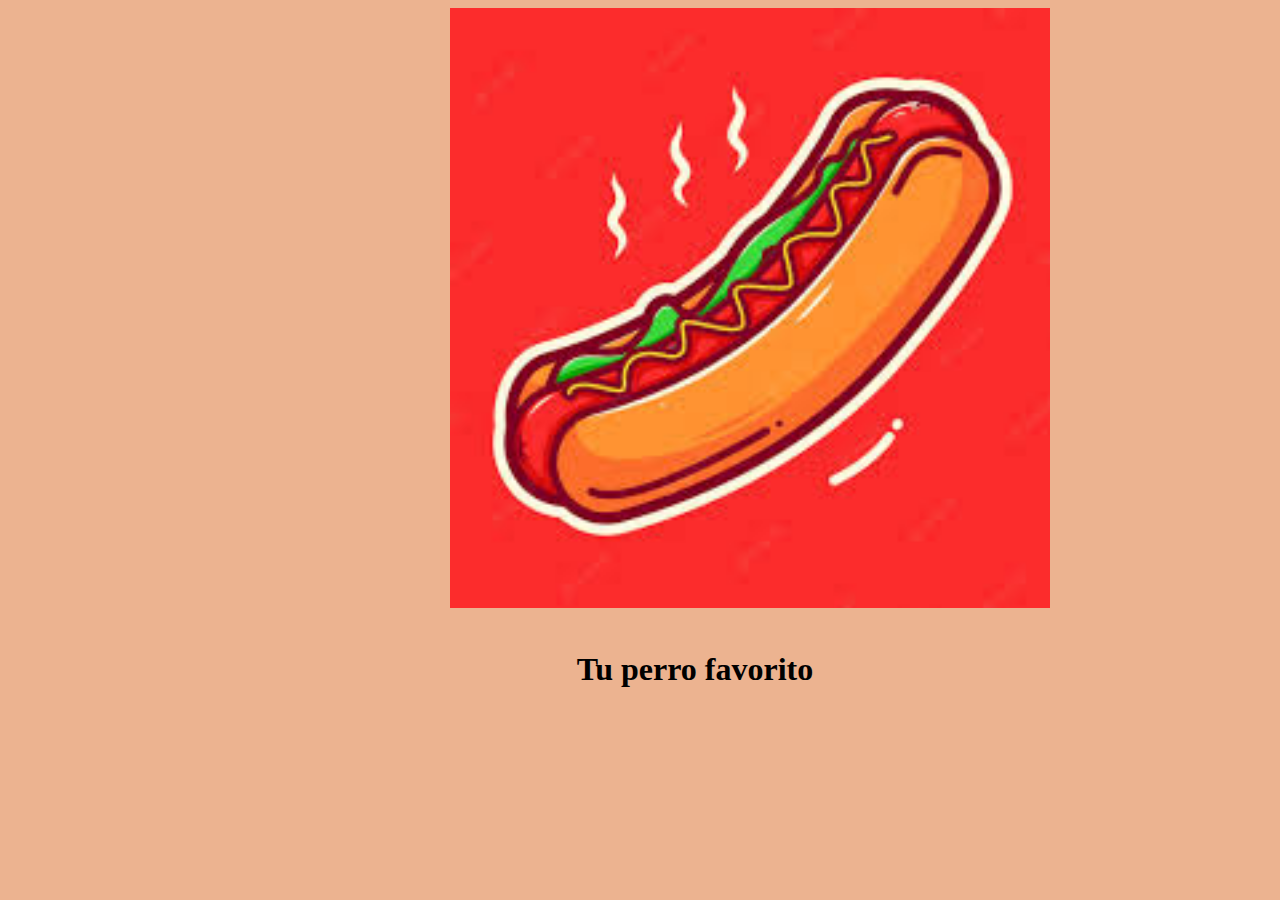
<file: Marca.html>
<!DOCTYPE html>
<html>
    <head>
        <meta charset='utf-8'>
        <title>brand</title>
        <meta name='viewport' content='width=device-width, initial-scale=1'>
        <link rel='stylesheet' type='text/css' media='screen' href='main3.css'>
        <link rel="icon" href="imagenes/icono.jpg">
    </head>
    <body class="body">
        <a href="SobreNosotros.html" target="_blank"><img src="imagenes/logo.jpg" alt="" class="imagen"><br><br></a>
        <h1 class="marca">Tu perro favorito</h1>
    </body>
</html>
</file>
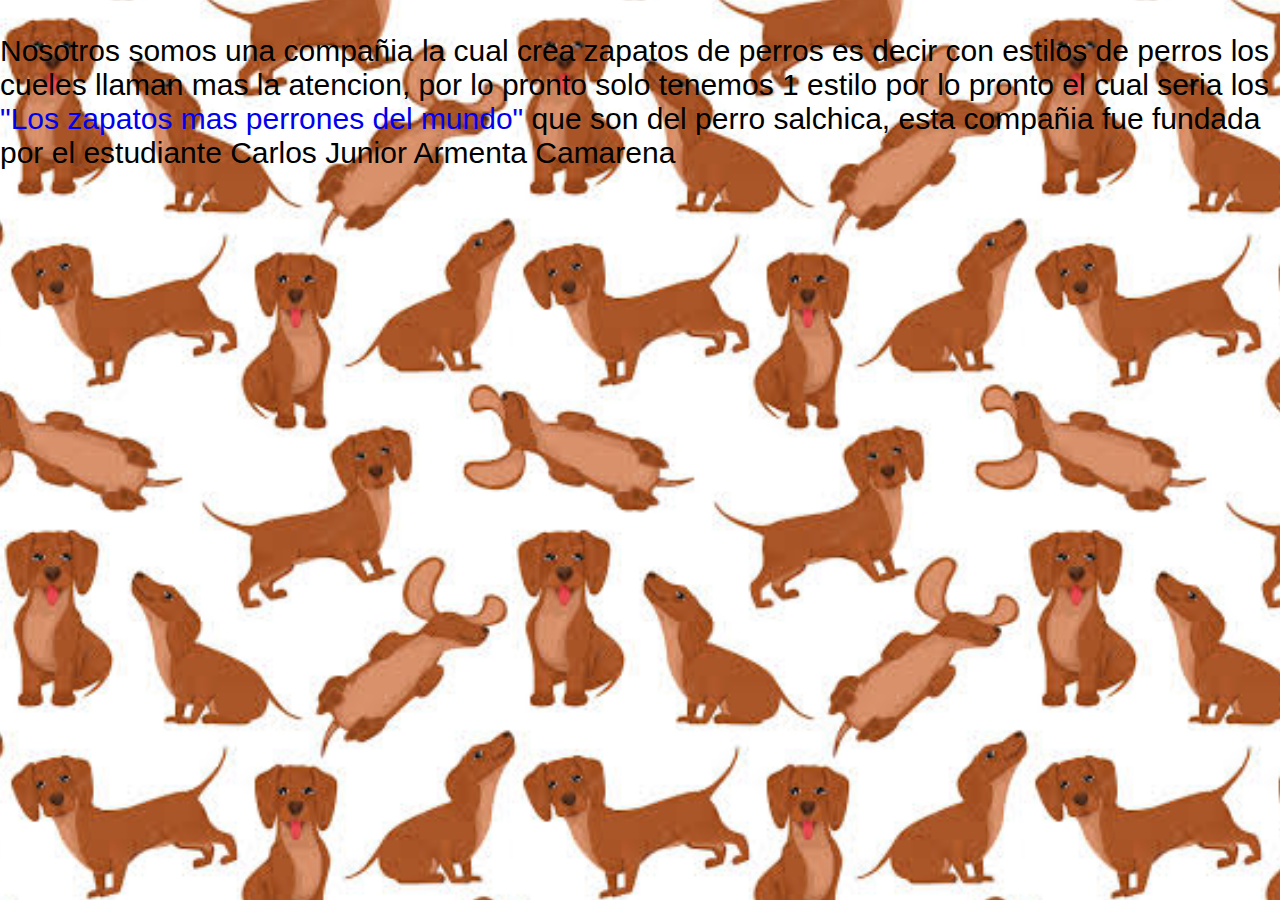
<file: SobreNosotros.html>
<!DOCTYPE html>
<html>
    <head>
        <meta charset='utf-8'>
        <title>About us</title>
        <meta name='viewport' content='width=device-width, initial-scale=1'>
        <link rel='stylesheet' type='text/css' media='screen' href='main2.css'>
        <link rel="icon" href="imagenes/icono.jpg">
    </head>
    <body class="body">
        <br>
        <p>Nosotros somos una compañia la cual crea zapatos de perros es decir con estilos de perros los cueles llaman mas la atencion, por lo pronto solo tenemos 1 estilo por lo pronto el cual seria los <a href="index.html" target="_blank">"Los zapatos mas perrones del mundo"</a> que son del perro salchica, esta compañia fue fundada por el estudiante Carlos Junior Armenta Camarena</p>
    </body>
</html>
</file>
<file: main3.css>
.body{
    background: #ECB390;
}

.imagen{
    padding-left: 35%;
    height: 600px;
}

.marca{
    padding-left: 45%;
}
</file>
<file: main2.css>
* {
	margin: 0;
	padding: 0;
	box-sizing: border-box;
}

.body{
    background-image: url("imagenes/fondo.jpg");
    background-size: 40%;
    font-family: 'Montserrat', sans-serif;
	font-weight: normal;
	font-size: 30px;
    color: #000000;
}

a {
	text-decoration: none;
	outline: none;
}

a:hover {
	text-decoration: underline;
}
</file>
